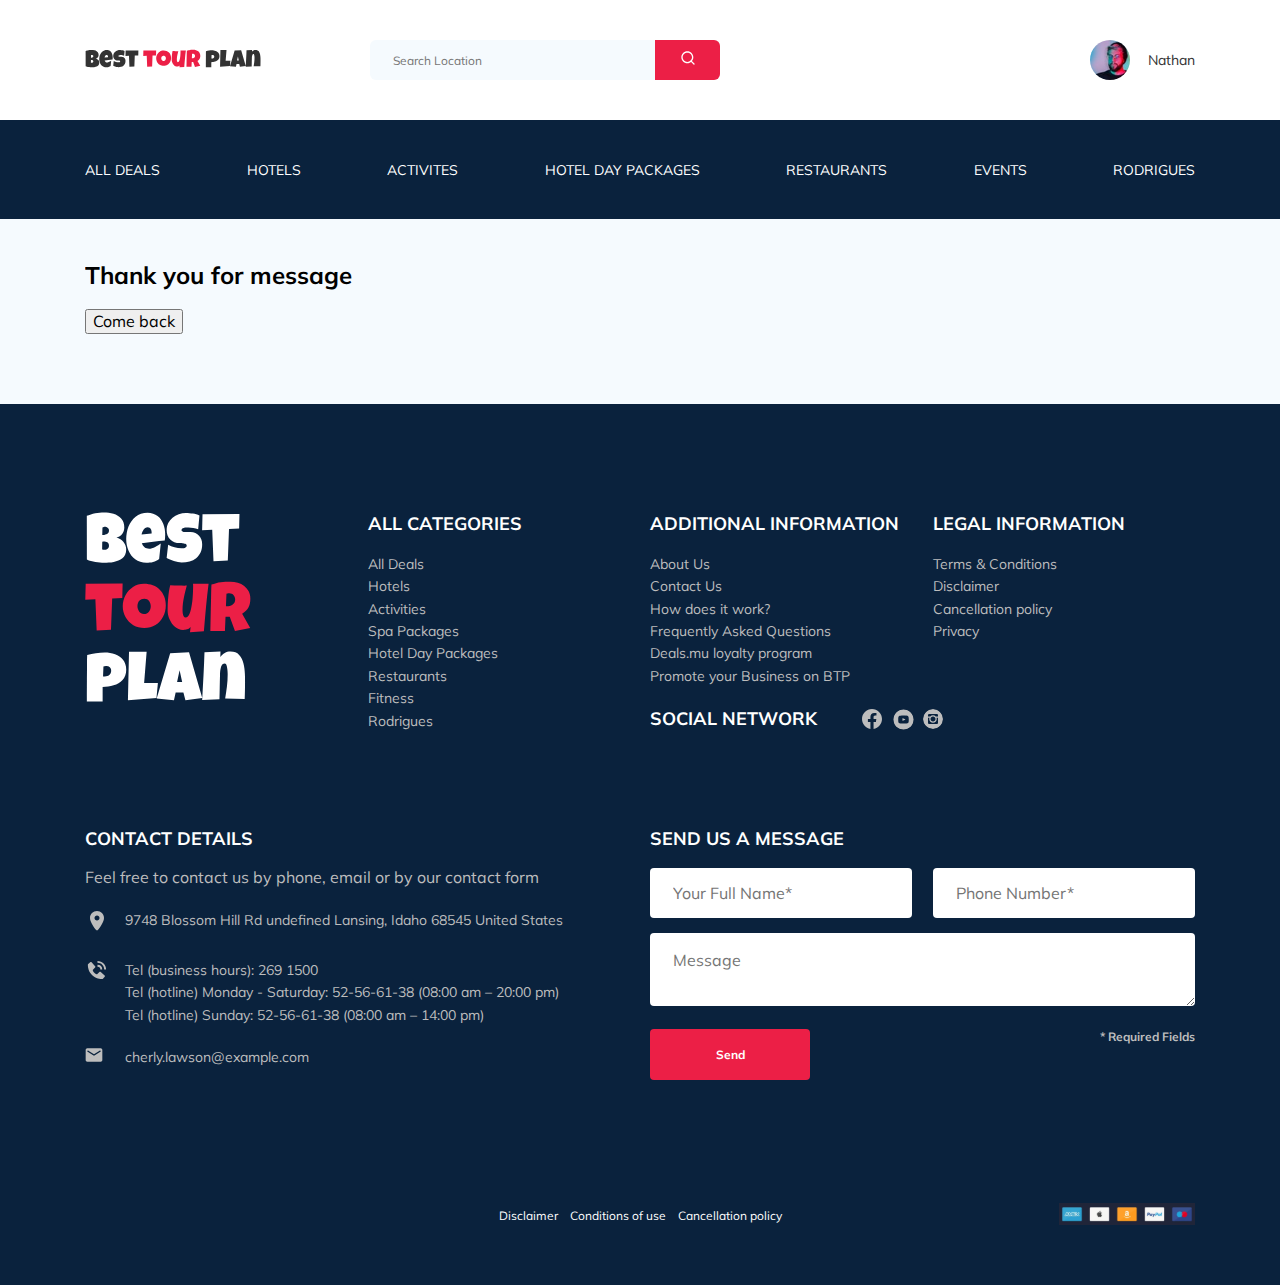
<file: thankyou.html>
<!DOCTYPE html>
<html lang="en">

<head>
    <meta charset="UTF-8">
    <meta http-equiv="X-UA-Compatible" content="IE=edge">
    <meta name="viewport" content="width=device-width, initial-scale=1.0">
    <link href="https://fonts.googleapis.com/css2?family=Mulish&family=Nunito:wght@400;700;800&display=swap"
        rel="stylesheet">
    <link rel="stylesheet" href="css/aos.css">
    <link rel="stylesheet" href="css/swiper-bundle.min.css">
    <link rel="stylesheet" href="css/style.css">
    <title>Best Tour Plan</title>
</head>

<body>
    <header class="navbar navbar--mobile-fixed">
        <div class="container">
            <div class="navbar-top">
                <a href="http://y93205ws.beget.tech/best-tour-plan/" class="logo">
                    <img src="img/gorizont-logo.svg" alt="Logo: Best Tour Plan" class="logo__image">
                </a>
                <form action="#" class="search navbar__search navbar__search--mobile_hidden">
                    <input type="text" class="search__input"
                    placeholder="Search Location">
                    <button class="search__button">
                        <img src="img/search.svg" alt="Icon: search">
                    </button>
                </form>
                <a href="#" class="user navbar__user navbar__user--mobile_hidden" >
                    <img src="img/avatar.jpg" alt="avatar: Nathan" class="user__avatar">
                    <span class="user__name">Nathan</span>
                </a>
                <button class="menu-button navbar-top__menu-button">
                    <span class="menu-button__line"></span>
                    <span class="menu-button__line"></span>
                    <span class="menu-button__line"></span>
                </button>
            </div>
        </div> 
        <nav class="navbar-bottom">
            <div class="container">
                <ul class="navbar-menu">
                    <li class="navbar-menu__item navbar-menu__item--mobile_hidden">
                        <a href="#" class="user navbar__user navbar__user--mobile_visible">
                            <img src="img/avatar.jpg" alt="avatar: Nathan" class="user__avatar">
                            <span class="user__name user__name--light">Nathan</span>
                        </a>
                    </li>
                    <li class="navbar-menu__item navbar-menu__item--mobile_hidden">
                        <form action="#" class="search navbar__search navbar__search--mobile_visible">
                            <input type="text" class="search__input"
                            placeholder="Search Location">
                            <button class="search__button">
                                <img src="img/search.svg" alt="Icon: search">
                            </button>
                        </form>
                    </li>
                    <li class="navbar-menu__item"><a href="#" class="navbar-menu-link">ALL DEALS</a></li>
                    <li class="navbar-menu__item"><a href="#" class="navbar-menu-link">HOTELS</a></li>
                    <li class="navbar-menu__item"><a href="#" class="navbar-menu-link">ACTIVITES</a></li>
                    <li class="navbar-menu__item"><a href="#" class="navbar-menu-link">HOTEL DAY PACKAGES</a></li>
                    <li class="navbar-menu__item"><a href="#" class="navbar-menu-link">RESTAURANTS</a></li>
                    <li class="navbar-menu__item"><a href="#" class="navbar-menu-link">EVENTS</a></li>
                    <li class="navbar-menu__item"><a href="#" class="navbar-menu-link">RODRIGUES</a></li>
                </ul>
            </div>
            <!-- /.container -->
        </nav>
    </header>
    <section class="hotel">
        <div class="container">
            <h2>Thank you for message</h2>
            <a href="http://y93205ws.beget.tech/best-tour-plan/">
                <button href="">
                    Come back
                </button>
            </a>            
        </div>
    </section>
    <footer class="footer">
        <div class="container">
            <div class="footer-wrapper">
                <a href="http://y93205ws.beget.tech/best-tour-plan/" class="logo footer__logo"><img src="img/vertical-logo.svg" alt="icon: vertical logo" class="logo footer__logo"></a>
                <div class="footer__list footer__categories">
                    <h3 class="footer__title">
                        ALL CATEGORIES
                    </h3>
                    <ul class="footer__ul">
                        <li class="footer__item"><a href="#" class="footer__link">All Deals</a></li>
                        <li class="footer__item"><a href="#" class="footer__link">Hotels</a></li>
                        <li class="footer__item"><a href="#" class="footer__link">Activities</a></li>
                        <li class="footer__item"><a href="#" class="footer__link">Spa Packages</a></li>
                        <li class="footer__item"><a href="#" class="footer__link">Hotel Day Packages</a></li>
                        <li class="footer__item"><a href="#" class="footer__link">Restaurants</a></li>
                        <li class="footer__item"><a href="#" class="footer__link">Fitness</a></li>
                        <li class="footer__item"><a href="#" class="footer__link">Rodrigues</a></li>
                    </ul>
                </div>
                <!-- /.footer__list -->
                <div class="footer__list footer__additional">
                    <h3 class="footer__title">
                        ADDITIONAL INFORMATION
                    </h3>
                    <ul class="footer__ul">
                        <li class="footer__item"><a href="#" class="footer__link">About Us</a></li>
                        <li class="footer__item"><a href="#" class="footer__link">Contact Us</a></li>
                        <li class="footer__item"><a href="#" class="footer__link">How does it work?</a></li>
                        <li class="footer__item"><a href="#" class="footer__link">Frequently Asked Questions</a></li>
                        <li class="footer__item"><a href="#" class="footer__link">Deals.mu loyalty program</a></li>
                        <li class="footer__item"><a href="#" class="footer__link">Promote your Business on BTP</a></li>
                    </ul>
                </div>
                <!-- /.footer__list -->
                <div class="footer__social-network">
                    <h3 class="footer__title footer__title--inline">
                        Social Network
                    </h3>
                    <div class="footer__social-links">
                        <a href="https://www.facebook.com/" class="footer__link">
                            <img src="img/facebook.svg" alt="icon: facebook" class="footer__icon">
                        </a>
                        <a href="https://www.youtube.com/" class="footer__link">
                            <img src="img/youtube.svg" alt="icon: youtube" class="footer__icon">
                        </a>
                        <a href="https://www.instagram.com/" class="footer__link">
                            <img src="img/instagram.svg" alt="icon: instagram" class="footer__icon">
                        </a>
                    </div>
                </div>
                <!-- /.footer__social-network -->
                <div class="footer__list footer__legal">
                    <h3 class="footer__title">
                        LEGAL INFORMATION
                    </h3>
                    <ul class="footer__ul">
                        <li class="footer__item"><a href="#" class="footer__link">Terms & Conditions</a></li>
                        <li class="footer__item"><a href="#" class="footer__link">Disclaimer</a></li>
                        <li class="footer__item"><a href="#" class="footer__link">Cancellation policy</a></li>
                        <li class="footer__item"><a href="#" class="footer__link">Privacy</a></li>
                    </ul>
                </div>
                <!-- /.footer__list -->
                <div class="footer__contact-details">
                    <h3 class="footer__title">
                        Contact Details
                    </h3>
                    <p class="footer__text">Feel free to contact us by phone, email or by our contact form</p>
                    <ul class="footer__ul">
                        <li class="footer__item footer__item--mb-2">
                            <div class="footer__icon-wrapper">
                                <img src="img/gps.svg" alt="icon: gps ">
                            </div>
                            9748 Blossom Hill Rd undefined Lansing, Idaho 68545 United States
                        </li>
                        <li class="footer__item footer__item--mb-2">
                            <div class="footer__icon-wrapper">
                                <img src="img/phone-logo.svg" alt="icon: phone-logo">
                            </div>
                            <div class="footer__item-phone">
                                Tel (business hours): <a href="tel:2691500" class ="footer__phone" >269 1500</a><br>
                                Tel (hotline) Monday - Saturday: <a href="tel:52-56-61-38" class ="footer__phone" >52-56-61-38 </a>(08:00 am – 20:00 pm)<br>
                                Tel (hotline) Sunday: <a href="tel:52-56-61-38" class ="footer__phone" >52-56-61-38</a> (08:00 am – 14:00 pm)<br>
                            </div>
                        </li>
                        <li class="footer__item footer__item--mb-2">
                            <div class="footer__icon-wrapper">
                             <img src="img/message.svg" alt="icon: message ">
                            </div>
                            <a href="mailto:cherly.lawson@example.com" class ="footer__phone">cherly.lawson@example.com</a>
                        </li>
                    </ul>
                </div>
                <!-- /.footer__contact-details -->
                <div class="footer__contact-form">
                    <h3 class="footer__title">
                        Send us a message
                    </h3>
                    <form action="send.php" method="POST" class="footer__form form">
                        <div class="footer__input-group">
                            <input type="text" 
                            class="input footer__input" 
                            placeholder="Your Full Name*" 
                            name="name"
                            required
                            minlength="2">
                        </div>
                        <div class="footer__input-group">
                            <input type="tel" 
                            class="input footer__input" 
                            data-mask="phone"
                            placeholder="Phone Number*" 
                            name="phone" 
                            required>
                        </div>
                        <textarea placeholder="Message" class="message footer__message" name="message"></textarea>
                        <button class="button footer__button" type="submit">
                            Send
                        </button>
                        <span class="footer__info">
                            * Required Fields
                        </span>
                    </form>

                </div>
            </div>
            <!-- /.footer-wrapper -->
            <div class="footer-bottom">
                <ul class="footer-bottom__list">
                    <li class="footer-bottom__item">
                        <a href="#" class="footer-bottom__link">Disclaimer</a>
                    </li>  
                    <li class="footer-bottom__item">
                        <a href="#" class="footer-bottom__link">Conditions of use</a>
                    </li>
                    <li class="footer-bottom__item">
                        <a href="#" class="footer-bottom__link">Cancellation policy</a>
                    </li>
                </ul>
                <img src="img/sponsor.svg" alt="icon: sponsor" class="footer__sponsor">
            </div>
        </div>
        <!-- /.container -->
    </footer>
    <!-- /.footer -->
    <script src="js/jquery-3.6.0.min.js"></script>
    <script src="js/swiper-bundle.min.js"></script>
    <script src="js/jquery.validate.min.js"></script>
    <script src="js/aos.js"></script>
    <script src="js/jquery.maskedinput.min.js"></script>
    <script src="js/main.js"></script>
</body>

</html>
</file>
<file: css/style.css>
* {
  -webkit-box-sizing: border-box;
          box-sizing: border-box;
}

body {
  font-family: 'Mulish', sans-serif;
  background-color: #F5FAFE;
}

.container {
  max-width: 1110px;
  margin: auto;
  overflow: hidden;
}

img {
  max-width: 100%;
}

.input {
  background-color: #fff;
  border-radius: 4px;
  border: none;
  padding: 0 23px;
  height: 50px;
}

.message {
  background-color: #FFF;
  border-radius: 4px;
  padding: 18px 23px;
  border: none;
}

.button {
  min-width: 160px;
  min-height: 50px;
  padding: 18px;
  font-style: normal;
  font-weight: bold;
  font-size: 12px;
  line-height: 15px;
  color: #fff;
  background-color: #EC1F46;
  border: none;
  border-radius: 4px;
  cursor: pointer;
}

.invalid {
  color: #EC1F46;
  border-bottom: 1px solid #EC1F46;
}

.newsletter__subscribe #email-error {
  display: block;
  margin-top: 60px;
  color: #fff;
}

.blocked-body {
  overflow: hidden;
}

.navbar {
  background-color: #fff;
}

.navbar-top {
  display: -webkit-box;
  display: -ms-flexbox;
  display: flex;
  -webkit-box-align: center;
      -ms-flex-align: center;
          align-items: center;
  -webkit-box-pack: justify;
      -ms-flex-pack: justify;
          justify-content: space-between;
  padding-top: 40px;
  padding-bottom: 40px;
}

.navbar-top__menu-button {
  display: none;
}

.navbar__search {
  margin-left: 108px;
  margin-right: auto;
}

.navbar-bottom {
  background-color: #0A223D;
  padding-top: 40px;
  padding-bottom: 40px;
}

.navbar-menu {
  list-style-type: none;
  margin: 0;
  padding: 0;
  display: -webkit-box;
  display: -ms-flexbox;
  display: flex;
  -webkit-box-align: center;
      -ms-flex-align: center;
          align-items: center;
  -webkit-box-pack: justify;
      -ms-flex-pack: justify;
          justify-content: space-between;
  color: #fff;
}

.navbar-menu-link {
  color: inherit;
  text-decoration: none;
  text-transform: uppercase;
  font-size: 14px;
  line-height: 18px;
}

.navbar-menu__item {
  font-family: 'Mulish';
}

.navbar-menu__item--mobile_hidden {
  display: none;
}

.navbar-bottom--visible {
  overflow: scroll;
}

.logo {
  width: 177px;
}

.search {
  display: -webkit-box;
  display: -ms-flexbox;
  display: flex;
  position: relative;
  overflow: hidden;
  border-radius: 6px;
  height: 40px;
}

.search__input {
  width: 350px;
  height: 100%;
  padding-left: 23px;
  padding-right: 75px;
  background-color: #f5fafe;
  border: none;
  font-family: 'Mulish';
  font-size: 12px;
  line-height: 15px;
  color: #333333;
}

.search__button {
  position: absolute;
  background-color: #EC1F46;
  width: 65px;
  height: 100%;
  top: 0;
  right: 0;
  border: none;
}

.user {
  display: -webkit-box;
  display: -ms-flexbox;
  display: flex;
  -webkit-box-align: center;
      -ms-flex-align: center;
          align-items: center;
  text-decoration: none;
}

.user__avatar {
  width: 40px;
  height: 40px;
  border-radius: 50%;
  -o-object-fit: cover;
     object-fit: cover;
}

.user__name {
  font-family: 'Mulish';
  margin-left: 18px;
  font-size: 14px;
  line-height: 17px;
  color: #333333;
}

/*! normalize.css v8.0.1 | MIT License | github.com/necolas/normalize.css */
/* Document
   ========================================================================== */
/**
 * 1. Correct the line height in all browsers.
 * 2. Prevent adjustments of font size after orientation changes in iOS.
 */
html {
  line-height: 1.15;
  /* 1 */
  -webkit-text-size-adjust: 100%;
  /* 2 */
}

/* Sections
   ========================================================================== */
/**
 * Remove the margin in all browsers.
 */
body {
  margin: 0;
}

/**
 * Render the `main` element consistently in IE.
 */
main {
  display: block;
}

/**
 * Correct the font size and margin on `h1` elements within `section` and
 * `article` contexts in Chrome, Firefox, and Safari.
 */
h1 {
  font-size: 2em;
  margin: 0.67em 0;
}

/* Grouping content
   ========================================================================== */
/**
 * 1. Add the correct box sizing in Firefox.
 * 2. Show the overflow in Edge and IE.
 */
hr {
  -webkit-box-sizing: content-box;
          box-sizing: content-box;
  /* 1 */
  height: 0;
  /* 1 */
  overflow: visible;
  /* 2 */
}

/**
 * 1. Correct the inheritance and scaling of font size in all browsers.
 * 2. Correct the odd `em` font sizing in all browsers.
 */
pre {
  font-family: monospace, monospace;
  /* 1 */
  font-size: 1em;
  /* 2 */
}

/* Text-level semantics
   ========================================================================== */
/**
 * Remove the gray background on active links in IE 10.
 */
a {
  background-color: transparent;
}

/**
 * 1. Remove the bottom border in Chrome 57-
 * 2. Add the correct text decoration in Chrome, Edge, IE, Opera, and Safari.
 */
abbr[title] {
  border-bottom: none;
  /* 1 */
  text-decoration: underline;
  /* 2 */
  -webkit-text-decoration: underline dotted;
          text-decoration: underline dotted;
  /* 2 */
}

/**
 * Add the correct font weight in Chrome, Edge, and Safari.
 */
b,
strong {
  font-weight: bolder;
}

/**
 * 1. Correct the inheritance and scaling of font size in all browsers.
 * 2. Correct the odd `em` font sizing in all browsers.
 */
code,
kbd,
samp {
  font-family: monospace, monospace;
  /* 1 */
  font-size: 1em;
  /* 2 */
}

/**
 * Add the correct font size in all browsers.
 */
small {
  font-size: 80%;
}

/**
 * Prevent `sub` and `sup` elements from affecting the line height in
 * all browsers.
 */
sub,
sup {
  font-size: 75%;
  line-height: 0;
  position: relative;
  vertical-align: baseline;
}

sub {
  bottom: -0.25em;
}

sup {
  top: -0.5em;
}

/* Embedded content
   ========================================================================== */
/**
 * Remove the border on images inside links in IE 10.
 */
img {
  border-style: none;
}

/* Forms
   ========================================================================== */
/**
 * 1. Change the font styles in all browsers.
 * 2. Remove the margin in Firefox and Safari.
 */
button,
input,
optgroup,
select,
textarea {
  font-family: inherit;
  /* 1 */
  font-size: 100%;
  /* 1 */
  line-height: 1.15;
  /* 1 */
  margin: 0;
  /* 2 */
}

/**
 * Show the overflow in IE.
 * 1. Show the overflow in Edge.
 */
button,
input {
  /* 1 */
  overflow: visible;
}

/**
 * Remove the inheritance of text transform in Edge, Firefox, and IE.
 * 1. Remove the inheritance of text transform in Firefox.
 */
button,
select {
  /* 1 */
  text-transform: none;
}

/**
 * Correct the inability to style clickable types in iOS and Safari.
 */
button,
[type="button"],
[type="reset"],
[type="submit"] {
  -webkit-appearance: button;
}

/**
 * Remove the inner border and padding in Firefox.
 */
button::-moz-focus-inner,
[type="button"]::-moz-focus-inner,
[type="reset"]::-moz-focus-inner,
[type="submit"]::-moz-focus-inner {
  border-style: none;
  padding: 0;
}

/**
 * Restore the focus styles unset by the previous rule.
 */
button:-moz-focusring,
[type="button"]:-moz-focusring,
[type="reset"]:-moz-focusring,
[type="submit"]:-moz-focusring {
  outline: 1px dotted ButtonText;
}

/**
 * Correct the padding in Firefox.
 */
fieldset {
  padding: 0.35em 0.75em 0.625em;
}

/**
 * 1. Correct the text wrapping in Edge and IE.
 * 2. Correct the color inheritance from `fieldset` elements in IE.
 * 3. Remove the padding so developers are not caught out when they zero out
 *    `fieldset` elements in all browsers.
 */
legend {
  -webkit-box-sizing: border-box;
          box-sizing: border-box;
  /* 1 */
  color: inherit;
  /* 2 */
  display: table;
  /* 1 */
  max-width: 100%;
  /* 1 */
  padding: 0;
  /* 3 */
  white-space: normal;
  /* 1 */
}

/**
 * Add the correct vertical alignment in Chrome, Firefox, and Opera.
 */
progress {
  vertical-align: baseline;
}

/**
 * Remove the default vertical scrollbar in IE 10+.
 */
textarea {
  overflow: auto;
}

/**
 * 1. Add the correct box sizing in IE 10.
 * 2. Remove the padding in IE 10.
 */
[type="checkbox"],
[type="radio"] {
  -webkit-box-sizing: border-box;
          box-sizing: border-box;
  /* 1 */
  padding: 0;
  /* 2 */
}

/**
 * Correct the cursor style of increment and decrement buttons in Chrome.
 */
[type="number"]::-webkit-inner-spin-button,
[type="number"]::-webkit-outer-spin-button {
  height: auto;
}

/**
 * 1. Correct the odd appearance in Chrome and Safari.
 * 2. Correct the outline style in Safari.
 */
[type="search"] {
  -webkit-appearance: textfield;
  /* 1 */
  outline-offset: -2px;
  /* 2 */
}

/**
 * Remove the inner padding in Chrome and Safari on macOS.
 */
[type="search"]::-webkit-search-decoration {
  -webkit-appearance: none;
}

/**
 * 1. Correct the inability to style clickable types in iOS and Safari.
 * 2. Change font properties to `inherit` in Safari.
 */
::-webkit-file-upload-button {
  -webkit-appearance: button;
  /* 1 */
  font: inherit;
  /* 2 */
}

/* Interactive
   ========================================================================== */
/*
 * Add the correct display in Edge, IE 10+, and Firefox.
 */
details {
  display: block;
}

/*
 * Add the correct display in all browsers.
 */
summary {
  display: list-item;
}

/* Misc
   ========================================================================== */
/**
 * Add the correct display in IE 10+.
 */
template {
  display: none;
}

/**
 * Add the correct display in IE 10.
 */
[hidden] {
  display: none;
}

.breadcrumb-list {
  display: -webkit-box;
  display: -ms-flexbox;
  display: flex;
  -webkit-box-align: center;
      -ms-flex-align: center;
          align-items: center;
  padding: 18px 0;
  margin: 0;
  list-style: none;
}

.breadcrumb-list__item {
  font-family: 'Mulish';
  font-style: normal;
  font-weight: normal;
  font-size: 10px;
  line-height: 13px;
  color: #0A223D;
}

.breadcrumb-list__item:not(:last-child)::after {
  content: '/';
  margin-right: 2px;
}

.breadcrumb-list__link {
  text-decoration: none;
  color: inherit;
}

.hotel {
  padding-top: 23px;
  padding-bottom: 70px;
}

.hotel-info {
  display: -webkit-box;
  display: -ms-flexbox;
  display: flex;
  -webkit-box-align: center;
      -ms-flex-align: center;
          align-items: center;
  -webkit-box-pack: justify;
      -ms-flex-pack: justify;
          justify-content: space-between;
  padding-bottom: 20px;
}

.hotel-info__offer {
  font-family: 'Mulish';
  margin-left: 14px;
  margin-top: 4px;
}

.hotel-info__name {
  font-family: 'Mulish';
  margin-top: 4px;
  margin-bottom: 0;
  text-transform: uppercase;
  font-style: normal;
  font-weight: bold;
  font-size: 18px;
  line-height: 23px;
}

.hotel-name {
  font-size: 24px;
  line-height: 30px;
}

.hotel-wrapper {
  display: -webkit-box;
  display: -ms-flexbox;
  display: flex;
  -webkit-box-align: center;
      -ms-flex-align: center;
          align-items: center;
  -ms-flex-wrap: wrap;
      flex-wrap: wrap;
}

.hotel-description {
  font-family: 'Mulish';
  font-size: 12px;
  line-height: 15px;
}

.hotel-grid {
  display: -webkit-box;
  display: -ms-flexbox;
  display: flex;
  -webkit-box-pack: justify;
      -ms-flex-pack: justify;
          justify-content: space-between;
}

.hotel-right {
  font-family: 'Nunito';
  display: -webkit-box;
  display: -ms-flexbox;
  display: flex;
  -webkit-box-orient: vertical;
  -webkit-box-direction: normal;
      -ms-flex-direction: column;
          flex-direction: column;
  -webkit-box-pack: justify;
      -ms-flex-pack: justify;
          justify-content: space-between;
}

.stars {
  -ms-flex-preferred-size: 100%;
      flex-basis: 100%;
}

.offer {
  font-size: 10px;
  line-height: 13px;
  padding: 4px 9px;
  background-color: #EC1F46;
  border-radius: 3px;
  color: #fff;
}

.rating {
  max-width: 65px;
  min-height: 45px;
  text-align: center;
  color: #fff;
  background-color: #EC1F46;
  border-radius: 4px;
}

.rating__text {
  font-size: 8px;
  line-height: 10px;
}

.rating__text__counter {
  font-size: 14px;
  line-height: 18px;
}

.swiper-container {
  width: 100%;
  height: 450px;
  position: relative;
  border-radius: 8px;
}

.swiper-container:after {
  content: '';
  position: absolute;
  width: 100%;
  height: 100%;
  top: 0;
  bottom: 0;
  left: 0;
  right: 0;
  background: -webkit-gradient(linear, left top, left bottom, from(rgba(0, 122, 223, 0.48)), to(rgba(255, 255, 255, 0.128)));
  background: linear-gradient(180deg, rgba(0, 122, 223, 0.48) 0%, rgba(255, 255, 255, 0.128) 100%);
  z-index: 10;
}

.slider {
  width: 728px;
  height: 450px;
}

.slider-button {
  position: absolute;
  top: 50%;
  -webkit-transform: translateY(-50%);
          transform: translateY(-50%);
  z-index: 99;
  width: 30px;
  height: 30px;
  border: none;
  cursor: pointer;
  background-repeat: no-repeat;
  background-position: center;
  background-size: 10px;
  background-color: transparent;
}

.slider-button--next {
  right: 18px;
  background-image: url(../img/next.svg);
}

.slider-button--prev {
  left: 18px;
  background-image: url(../img/prev.svg);
}

.booking {
  width: 350px;
  min-height: 210px;
  background-color: #0A223D;
  border-radius: 8px;
  color: #FFF;
  padding: 28px;
}

.booking__info {
  display: -webkit-box;
  display: -ms-flexbox;
  display: flex;
  -webkit-box-pack: justify;
      -ms-flex-pack: justify;
          justify-content: space-between;
  margin-bottom: 9px;
}

.booking__price {
  display: -webkit-box;
  display: -ms-flexbox;
  display: flex;
  -webkit-box-orient: vertical;
  -webkit-box-direction: normal;
      -ms-flex-direction: column;
          flex-direction: column;
}

.booking__start {
  font-weight: normal;
  font-size: 10px;
  line-height: 14px;
}

.booking__pricetag {
  font-weight: 800;
  font-size: 24px;
  line-height: 33px;
}

.booking__per-room {
  font-weight: normal;
  font-size: 12px;
  line-height: 16px;
}

.booking__room {
  margin-top: 4px;
}

.booking__text {
  font-style: normal;
  font-weight: normal;
  font-size: 12px;
  line-height: 16px;
  display: -webkit-box;
  display: -ms-flexbox;
  display: flex;
  -webkit-box-pack: justify;
      -ms-flex-pack: justify;
          justify-content: space-between;
  -webkit-box-align: center;
      -ms-flex-align: center;
          align-items: center;
  margin-bottom: 8px;
}

.booking__description {
  margin-left: 9px;
}

.booking__call-center {
  display: -webkit-box;
  display: -ms-flexbox;
  display: flex;
  -webkit-box-pack: justify;
      -ms-flex-pack: justify;
          justify-content: space-between;
  -webkit-box-align: center;
      -ms-flex-align: center;
          align-items: center;
  margin-bottom: 17px;
}

.booking__heading {
  font-style: normal;
  font-weight: 600;
  font-size: 18px;
  line-height: 25px;
}

.booking__number {
  display: -webkit-box;
  display: -ms-flexbox;
  display: flex;
  -webkit-box-align: center;
      -ms-flex-align: center;
          align-items: center;
  -webkit-box-pack: justify;
      -ms-flex-pack: justify;
          justify-content: space-between;
  color: inherit;
  text-decoration: none;
  font-style: normal;
  font-weight: 600;
  font-size: 18px;
  line-height: 25px;
}

.booking__num {
  margin-left: 8px;
}

.booking__button {
  font-family: 'Nunito';
  width: 100%;
  min-height: 45px;
  border-radius: 4px;
  background-color: #EC1F46;
  border: none;
  color: #fff;
  font-weight: 600;
  font-size: 14px;
  line-height: 19px;
  cursor: pointer;
}

.map {
  max-width: 100%;
  height: 213px;
  border-radius: 10px;
  overflow: hidden;
}

.newsletter {
  position: relative;
  padding: 98px 0 87px 0;
  background-image: url(../img/newsletter-bg.jpg);
  background-repeat: no-repeat;
  background-size: cover;
  background-position: center;
}

.newsletter::before {
  content: '';
  position: absolute;
  top: 0;
  bottom: 0;
  right: 0;
  left: 0;
  width: 100%;
  height: 100%;
  background-color: rgba(10, 34, 61, 0.8);
}

.newsletter-wrapper {
  position: relative;
  display: -webkit-box;
  display: -ms-flexbox;
  display: flex;
  -webkit-box-align: center;
      -ms-flex-align: center;
          align-items: center;
  -webkit-box-pack: justify;
      -ms-flex-pack: justify;
          justify-content: space-between;
  max-width: 731px;
  margin: auto;
}

.newsletter-title {
  color: #fff;
  font-family: 'Mulish';
  font-style: Light;
  font-size: 24px;
  line-height: 30px;
}

.newsletter-title__strong {
  display: block;
  font-family: 'Mulish';
  font-style: SemiBold;
  font-size: 36px;
  line-height: 45px;
}

.subscribe {
  position: relative;
  width: 355px;
  height: 55px;
  border-radius: 4px;
  margin-bottom: 50px;
}

.subscribe__input {
  position: absolute;
  width: 100%;
  height: 100%;
  border: none;
  padding-left: 33px;
  padding-right: 75px;
  font-style: normal;
  font-weight: 300;
  font-size: 14px;
  line-height: 18px;
}

.subscribe__button {
  position: absolute;
  right: 0;
  top: 0;
  height: 100%;
  min-width: 65px;
  border: none;
  background-color: #EC1F46;
  color: #fff;
  cursor: pointer;
  z-index: 99;
}

.reviews {
  padding: 40px 0px 70px 0;
}

.reviews-title {
  font-family: 'Mulish';
  font-style: normal;
  font-weight: bold;
  font-size: 36px;
  line-height: 45px;
  text-align: center;
  text-transform: uppercase;
  margin-bottom: 70px;
}

.reviews-slider {
  position: relative;
}

.reviews-slider__item {
  display: -webkit-box;
  display: -ms-flexbox;
  display: flex;
  -webkit-box-orient: vertical;
  -webkit-box-direction: normal;
      -ms-flex-direction: column;
          flex-direction: column;
  -webkit-box-align: center;
      -ms-flex-align: center;
          align-items: center;
  position: relative;
  max-width: 730px;
  margin: 45px auto 0;
  background-color: #fff;
  border-radius: 8px;
  padding: 0 62px 30px;
}

.reviews-slider__item:before {
  content: '';
  position: absolute;
  top: 13px;
  left: 62px;
  width: 70px;
  height: 47px;
  background-image: url(../img/quote-left.svg);
  background-repeat: no-repeat;
}

.reviews-slider__item:after {
  content: '';
  position: absolute;
  top: 118px;
  right: 62px;
  width: 70px;
  height: 47px;
  background-image: url(../img/quote-right.svg);
  background-repeat: no-repeat;
}

.reviews-slider__button {
  position: absolute;
  top: 50%;
  -webkit-transform: transateY(-50%);
          transform: transateY(-50%);
  width: 30px;
  height: 30px;
  background-repeat: no-repeat;
  background-size: 10px;
  border: none;
  background-color: transparent;
  cursor: pointer;
  z-index: 99;
}

.reviews-slider__button--prev {
  background-image: url(../img/arrow-reviews-prev.svg);
  left: 0;
}

.reviews-slider__button--next {
  background-image: url(../img/arrow-reviews-next.svg);
  right: 0;
}

.reviews-slider__profile {
  display: -webkit-box;
  display: -ms-flexbox;
  display: flex;
  -webkit-box-orient: vertical;
  -webkit-box-direction: normal;
      -ms-flex-direction: column;
          flex-direction: column;
  -webkit-box-align: center;
      -ms-flex-align: center;
          align-items: center;
  margin-top: -45px;
  margin-bottom: 30px;
}

.reviews-slider__avatar {
  width: 90px;
  height: 90px;
  border-radius: 50%;
  -o-object-fit: cover;
     object-fit: cover;
  margin-bottom: 9px;
}

.reviews-slider__username {
  font-style: normal;
  font-weight: bold;
  font-size: 12px;
  line-height: 15px;
  color: #EC1F46;
  margin-bottom: 10px;
}

.reviews-slider__date {
  font-style: normal;
  font-weight: normal;
  font-size: 10px;
  line-height: 13px;
  margin-bottom: 4px;
}

.reviews-slider__rating {
  display: -webkit-box;
  display: -ms-flexbox;
  display: flex;
  -webkit-box-align: center;
      -ms-flex-align: center;
          align-items: center;
}

.reviews-slider__text {
  font-family: 'Mulish';
  max-width: 537px;
  margin: auto;
  font-style: normal;
  font-weight: normal;
  font-size: 12px;
  line-height: 160%;
  text-align: justify;
}

.activities {
  padding: 60px 0 98px 0;
}

.activities__title {
  font-family: 'Mulish';
  font-style: normal;
  font-weight: bold;
  font-size: 24px;
  line-height: 30px;
  text-transform: uppercase;
  margin-bottom: 57px;
}

.activities-wrapper {
  display: -webkit-box;
  display: -ms-flexbox;
  display: flex;
  -webkit-box-pack: justify;
      -ms-flex-pack: justify;
          justify-content: space-between;
}

.card {
  position: relative;
  display: -webkit-box;
  display: -ms-flexbox;
  display: flex;
  -webkit-box-orient: vertical;
  -webkit-box-direction: normal;
      -ms-flex-direction: column;
          flex-direction: column;
  -webkit-box-align: start;
      -ms-flex-align: start;
          align-items: flex-start;
  padding: 24px 26px;
  width: 255px;
  height: 255px;
  border-radius: 6px;
  overflow: hidden;
}

.card:before {
  content: '';
  position: absolute;
  top: 0;
  left: 0;
  right: 0;
  bottom: 0;
  background: linear-gradient(179.83deg, rgba(196, 196, 196, 0) 35.34%, #0A223D 99.85%);
  z-index: -1;
}

.card__button {
  font-family: 'Nunito';
}

.card__image {
  position: absolute;
  top: 0;
  left: 0;
  right: 0;
  bottom: 0;
  width: 100%;
  height: 100%;
  z-index: -2;
}

.card__title {
  margin-top: auto;
  margin-bottom: 18px;
  color: #fff;
  font-style: normal;
  font-weight: bold;
  font-size: 16px;
  line-height: 20px;
}

.card__button {
  font-style: normal;
  font-weight: 600;
  font-size: 12px;
  line-height: 16px;
  color: #fff;
  padding: 7px 22px;
  border: none;
  background-color: #EC1F46;
  border-radius: 4px;
  cursor: pointer;
}

.footer {
  background-color: #0A223D;
  color: #fff;
  padding-top: 108px;
  padding-bottom: 46px;
}

.footer-wrapper {
  display: -ms-grid;
  display: grid;
  -ms-grid-columns: (minmax(min-content, 1fr))[4];
      grid-template-columns: repeat(4, minmax(-webkit-min-content, 1fr));
      grid-template-columns: repeat(4, minmax(min-content, 1fr));
  grid-gap: 20px;
  grid-auto-rows: minmax(40px, -webkit-min-content);
  grid-auto-rows: minmax(40px, min-content);
  -webkit-box-align: start;
      -ms-flex-align: start;
          align-items: start;
}

.footer__logo {
  width: 166px;
  -ms-grid-row: 1;
  -ms-grid-row-span: 2;
  grid-row: 1/3;
  -ms-flex-item-align: stretch;
      -ms-grid-row-align: stretch;
      align-self: stretch;
}

.footer__categories {
  -ms-grid-row: 1;
  -ms-grid-row-span: 3;
  grid-row: 1/4;
}

.footer__social-links {
  display: -webkit-box;
  display: -ms-flexbox;
  display: flex;
  -webkit-box-align: center;
      -ms-flex-align: center;
          align-items: center;
  min-width: 83px;
  -webkit-box-pack: justify;
      -ms-flex-pack: justify;
          justify-content: space-between;
}

.footer__social-network {
  display: -webkit-box;
  display: -ms-flexbox;
  display: flex;
  -ms-flex-line-pack: start;
      align-content: start;
  -ms-grid-row: 2;
  -ms-grid-row-span: 2;
  grid-row: 2/4;
  grid-column: span 2;
}

.footer__contact-details {
  grid-column: span 2;
}

.footer__contact-form {
  grid-column: span 2;
}

.footer__form {
  display: -webkit-box;
  display: -ms-flexbox;
  display: flex;
  -webkit-box-align: center;
      -ms-flex-align: center;
          align-items: center;
  -webkit-box-pack: justify;
      -ms-flex-pack: justify;
          justify-content: space-between;
  -ms-flex-wrap: wrap;
      flex-wrap: wrap;
  -webkit-box-align: start;
      -ms-flex-align: start;
          align-items: flex-start;
}

.footer__ul {
  padding: 0;
  margin: 0;
  list-style: none;
}

.footer__title {
  font-family: 'Mulish';
  font-style: normal;
  font-weight: bold;
  font-size: 18px;
  line-height: 23px;
  margin-top: 0;
  margin-bottom: 0 0 16px 0;
  text-transform: uppercase;
}

.footer__title--inline {
  margin: 0 43px 0 0;
}

.footer__item {
  font-family: 'Mulish';
  display: -webkit-box;
  display: -ms-flexbox;
  display: flex;
  -webkit-box-align: start;
      -ms-flex-align: start;
          align-items: start;
  font-style: normal;
  font-weight: normal;
  font-size: 14px;
  line-height: 160%;
  color: #BDBDBD;
}

.footer__item--mb-2 {
  margin-bottom: 20px;
}

.footer__icon {
  border-radius: 50%;
}

.footer__icon-wrapper {
  width: 40px;
}

.footer__text {
  color: #BDBDBD;
  margin-bottom: 22px;
}

.footer__link {
  text-decoration: none;
  color: inherit;
}

.footer__input {
  width: 100%;
}

.footer__input-group {
  margin-bottom: 15px;
  -ms-flex-preferred-size: 48%;
      flex-basis: 48%;
}

.footer__message {
  -ms-flex-preferred-size: 100%;
      flex-basis: 100%;
  margin-bottom: 23px;
}

.footer__info {
  color: #BDBDBD;
  font-style: normal;
  font-weight: bold;
  font-size: 12px;
  line-height: 15px;
}

.footer__phone {
  text-decoration: none;
  color: inherit;
}

.footer-bottom {
  display: -webkit-box;
  display: -ms-flexbox;
  display: flex;
  -webkit-box-pack: justify;
      -ms-flex-pack: justify;
          justify-content: space-between;
  -webkit-box-align: center;
      -ms-flex-align: center;
          align-items: center;
  width: 696px;
  float: right;
  padding-top: 100px;
}

.footer-bottom__list {
  display: -webkit-box;
  display: -ms-flexbox;
  display: flex;
  -webkit-box-pack: justify;
      -ms-flex-pack: justify;
          justify-content: space-between;
  width: 283px;
  list-style: none;
  padding: 0;
}

.footer-bottom__item {
  list-style: none;
}

.footer-bottom__link {
  text-decoration: none;
  color: inherit;
  font-family: 'Mulish';
  font-style: normal;
  font-weight: normal;
  font-size: 12px;
  line-height: 15px;
}

.modal__overlay {
  position: fixed;
  left: 0;
  top: 0;
  right: 0;
  bottom: 0;
  background-color: rgba(0, 143, 223, 0.39);
  z-index: 101;
  visibility: hidden;
  opacity: 0;
  -webkit-transition: opacity 0,25;
  transition: opacity 0,25;
}

.modal__overlay--visible {
  visibility: visible;
  opacity: 1;
}

.modal__dialog {
  position: fixed;
  top: 50%;
  left: 50%;
  max-width: 478px;
  padding: 33px 88px;
  border-radius: 8px;
  -webkit-transform: translate(-50%, -50%);
          transform: translate(-50%, -50%);
  background-color: #0A223D;
  color: #fff;
  z-index: 102;
  visibility: hidden;
  opacity: 0;
  -webkit-transition: opacity 0,25;
  transition: opacity 0,25;
}

.modal__dialog--visible {
  visibility: visible;
  opacity: 1;
}

.modal__close {
  position: absolute;
  right: 18px;
  top: 17px;
  text-decoration: none;
  cursor: pointer;
}

.modal__input {
  width: 100%;
  margin-top: 15px;
}

.modal__message {
  width: 100%;
  min-height: 123px;
  margin-top: 15px;
}

.modal__button {
  margin-top: 15px;
}

.modal__info {
  color: #BDBDBD;
  font-style: normal;
  font-weight: bold;
  font-size: 12px;
  line-height: 15px;
}

.modal__title {
  font-style: normal;
  font-weight: bold;
  font-size: 18px;
  line-height: 23px;
  margin-top: 0;
  margin-bottom: 15px;
  text-transform: uppercase;
  text-align: center;
}

@media (max-width: 1200px) {
  .container {
    max-width: 960px;
  }
  .slider {
    width: 590px;
  }
  .swiper-slide__image {
    width: 100%;
    height: 100%;
    -o-object-fit: cover;
       object-fit: cover;
  }
  .card {
    width: 230px;
    height: 230px;
  }
  .footer__input-group {
    -ms-flex-preferred-size: 100%;
        flex-basis: 100%;
  }
}

@media (max-width: 992px) {
  .container, .newsletter-wrapper {
    max-width: 760px;
    width: 92%;
  }
  .logo {
    width: 132px;
  }
  .navbar-top {
    padding-top: 30px;
    padding-bottom: 30px;
  }
  .navbar__search {
    margin-left: auto;
  }
  .navbar-menu__link {
    font-size: 12px;
    line-height: 15px;
  }
  .search__input {
    max-width: 340px;
  }
  .hotel-grid {
    -webkit-box-orient: vertical;
    -webkit-box-direction: normal;
        -ms-flex-direction: column;
            flex-direction: column;
  }
  .hotel__slider {
    margin-bottom: 30px;
  }
  .hotel-right {
    -webkit-box-orient: horizontal;
    -webkit-box-direction: normal;
        -ms-flex-direction: row;
            flex-direction: row;
  }
  .booking {
    width: 340px;
  }
  .map {
    width: 340px;
  }
  .slider {
    width: 100%;
  }
  .reviews-slider__item {
    max-width: 580px;
  }
  .activities-wrapper {
    -ms-flex-wrap: wrap;
        flex-wrap: wrap;
  }
  .activities__card {
    margin-bottom: 20px;
  }
  .card {
    width: 340px;
    height: 250px;
  }
  .footer-wrapper {
    -ms-grid-columns: (1fr)[6];
        grid-template-columns: repeat(6, 1fr);
    grid-row-gap: 40px;
  }
  .footer__input-group {
    -ms-flex-preferred-size: 49%;
        flex-basis: 49%;
  }
  .footer__logo {
    -ms-grid-row: 1;
    -ms-grid-row-span: 1;
    grid-row: 1/2;
    grid-column: span 2;
  }
  .footer__social-network {
    -ms-grid-row: 1;
    -ms-grid-row-span: 1;
    grid-row: 1/2;
    grid-column: span 4;
    -ms-flex-item-align: center;
        -ms-grid-row-align: center;
        align-self: center;
  }
  .footer__categories {
    -ms-grid-row: 2;
    -ms-grid-row-span: 1;
    grid-row: 2/3;
    grid-column: span 2;
  }
  .footer__legal {
    grid-column: span 2;
  }
  .footer__additional {
    grid-column: span 2;
  }
  .footer__contact-details {
    grid-column: span 5;
    -ms-grid-row: 3;
    grid-row: 3;
  }
  .footer__contact-form {
    grid-column: span 5;
    -ms-grid-row: 4;
    grid-row: 4;
  }
  .modal__info {
    display: block;
    margin-top: 5px;
  }
}

@media (max-width: 768px) {
  .container {
    max-width: 576px;
    width: 92%;
  }
  body {
    padding-top: 78px;
  }
  .navbar--mobile-fixed {
    position: fixed;
    left: 0;
    top: 0;
    right: 0;
    z-index: 100;
  }
  .navbar__search--mobile_hidden, .navbar__user--mobile_hidden {
    display: none;
  }
  .navbar__search--mobile_visible, .navbar__user--mobile_visible {
    display: -webkit-box;
    display: -ms-flexbox;
    display: flex;
  }
  .navbar__user {
    -webkit-box-orient: vertical;
    -webkit-box-direction: normal;
        -ms-flex-direction: column;
            flex-direction: column;
    -webkit-box-pack: center;
        -ms-flex-pack: center;
            justify-content: center;
  }
  .navbar-bottom {
    display: none;
    position: fixed;
    left: 0;
    right: 0;
    bottom: 0;
    top: 78px;
  }
  .navbar-bottom--visible {
    display: block;
  }
  .navbar-menu {
    -webkit-box-orient: vertical;
    -webkit-box-direction: normal;
        -ms-flex-direction: column;
            flex-direction: column;
  }
  .navbar-menu__item {
    margin-bottom: 20px;
  }
  .navbar-menu__item--mobile_hidden {
    display: -webkit-box;
    display: -ms-flexbox;
    display: flex;
  }
  .menu-button {
    display: -webkit-box;
    display: -ms-flexbox;
    display: flex;
    -webkit-box-align: center;
        -ms-flex-align: center;
            align-items: center;
    -webkit-box-pack: justify;
        -ms-flex-pack: justify;
            justify-content: space-between;
    -webkit-box-orient: vertical;
    -webkit-box-direction: normal;
        -ms-flex-direction: column;
            flex-direction: column;
    width: 16px;
    height: 11px;
    border: none;
    cursor: pointer;
    background-color: #fff;
  }
  .menu-button__line {
    width: 16px;
    height: 1px;
    background-color: #333333;
  }
  .user__name--light {
    color: #fff;
    margin-left: 0;
    margin-top: 10px;
  }
  .stars {
    -ms-flex-preferred-size: 50%;
        flex-basis: 50%;
  }
  .hotel-name {
    -ms-flex-preferred-size: 100%;
        flex-basis: 100%;
  }
  .hotel-wrapper {
    -webkit-box-pack: justify;
        -ms-flex-pack: justify;
            justify-content: space-between;
  }
  .hotel-info__text {
    width: 100%;
  }
  .hotel-info__name {
    margin-top: 10px;
    margin-bottom: 0;
  }
  .hotel-info__rating {
    display: none;
  }
  .hotel-info__offer {
    -webkit-box-ordinal-group: 0;
        -ms-flex-order: -1;
            order: -1;
    margin-left: 0;
    margin-right: 0;
  }
  .hotel-right {
    -webkit-box-orient: vertical;
    -webkit-box-direction: normal;
        -ms-flex-direction: column;
            flex-direction: column;
    min-height: 450px;
  }
  .slider {
    width: 100%;
  }
  .booking {
    width: 100%;
  }
  .map {
    width: 100%;
  }
  .newsletter-wrapper {
    width: 92%;
    max-width: 576px;
    -webkit-box-orient: vertical;
    -webkit-box-direction: normal;
        -ms-flex-direction: column;
            flex-direction: column;
    -webkit-box-align: start;
        -ms-flex-align: start;
            align-items: flex-start;
  }
  .reviews-slider__item {
    padding: 0 30px 30px;
  }
  .reviews-slider__item:after, .reviews-slider__item::before {
    display: none;
  }
  .reviews-slider__button {
    top: 36px;
  }
  .reviews-slider__button--prev {
    left: 50%;
    margin-left: -65px;
    -webkit-transform: translate(-50%, 0);
            transform: translate(-50%, 0);
  }
  .reviews-slider__button--next {
    right: 50%;
    margin-right: -85px;
    -webkit-transform: translate(50%, 0);
            transform: translate(50%, 0);
  }
  .reviews-title {
    font-size: 30px;
    line-height: 38px;
  }
  .activities {
    padding-top: 40px;
    padding-bottom: 60px;
  }
  .card {
    width: 49%;
    height: 255px;
  }
  .footer__input-group {
    -ms-flex-preferred-size: 100%;
        flex-basis: 100%;
  }
  .footer-bottom {
    max-width: 570px;
    width: 92%;
  }
  .modal__dialog {
    padding: 33px 50px;
  }
}

@media (max-width: 576px) {
  .container {
    max-width: 570px;
    width: 92%;
  }
  .logo {
    width: 99px;
  }
  .hotel__slider {
    margin-bottom: 20px;
  }
  .newsletter {
    padding: 76px 0 83px 0;
  }
  .newsletter__title {
    margin-bottom: 37px;
  }
  .newsletter-wrapper {
    max-width: 280px;
  }
  .subscribe {
    width: 100%;
  }
  .reviews-title {
    font-size: 18px;
    line-height: 23px;
  }
  .card {
    width: 100%;
  }
  .footer-wrapper {
    -ms-grid-columns: 1fr;
        grid-template-columns: 1fr;
  }
  .footer__logo {
    -ms-grid-row: 1;
    grid-row: 1;
    -ms-grid-column: 1;
    grid-column: 1;
  }
  .footer__social-network {
    -ms-grid-row: 2;
    grid-row: 2;
    -ms-grid-column: 1;
    grid-column: 1;
  }
  .footer__additional {
    -ms-grid-row: 3;
    grid-row: 3;
    -ms-grid-column: 1;
    grid-column: 1;
  }
  .footer__categories {
    -ms-grid-row: 4;
    grid-row: 4;
    -ms-grid-column: 1;
    grid-column: 1;
  }
  .footer__legal {
    -ms-grid-row: 5;
    grid-row: 5;
  }
  .footer__contact-details {
    -ms-grid-row: 6;
    grid-row: 6;
    -ms-grid-column: 1;
    grid-column: 1;
  }
  .footer__contact-form {
    -ms-grid-row: 7;
    grid-row: 7;
    -ms-grid-column: 1;
    grid-column: 1;
  }
  .footer-bottom {
    display: block;
  }
  .footer-bottom__list {
    width: 100%;
    padding: 0;
  }
  .search__input {
    width: 243px;
  }
  .search-list {
    max-width: 90%;
  }
  .modal__dialog {
    padding: 33px 25px;
  }
}

@media (min-width: 320px) and (max-width: 480px) {
  .container {
    width: 92%;
  }
  .logo {
    width: 99px;
  }
  .reviews-title {
    font-size: 15px;
    line-height: 23px;
  }
  .breadcrumb-list__item {
    size: 8px;
    line-height: 10px;
  }
  .footer-bottom {
    display: block;
  }
  .footer-bottom__list {
    width: 100%;
    padding: 0;
  }
  .footer-bottom__item {
    margin-right: 2px;
  }
}

@media (max-height: 600px) {
  .modal__dialog {
    max-height: 100%;
    overflow: scroll;
  }
}

@media (min-width: 992px) {
  .button:hover {
    background: rgba(0, 0, 0, 0);
    -webkit-box-shadow: inset 0 0 0 3px #3a7999;
            box-shadow: inset 0 0 0 3px #3a7999;
  }
  .card__button:hover {
    background: rgba(0, 0, 0, 0);
    -webkit-box-shadow: inset 0 0 0 3px #3a7999;
            box-shadow: inset 0 0 0 3px #3a7999;
  }
  .breadcrumb-list__item:hover {
    color: #b2b0a9;
  }
  .footer__icon:hover {
    opacity: 0.5;
    filter: alpha(opacity=50);
  }
  .footer__link:hover {
    color: red;
  }
  .footer__phone:hover {
    color: red;
  }
  .search__button:hover {
    background-color: green;
    border: 3px dashed black;
  }
  .navbar-menu__item:hover {
    color: red;
  }
  .user__name:hover {
    text-decoration: underline;
  }
  .subscribe__button:hover {
    background-color: green;
    border: 3px dashed black;
  }
}
/*# sourceMappingURL=style.css.map */
</file>
